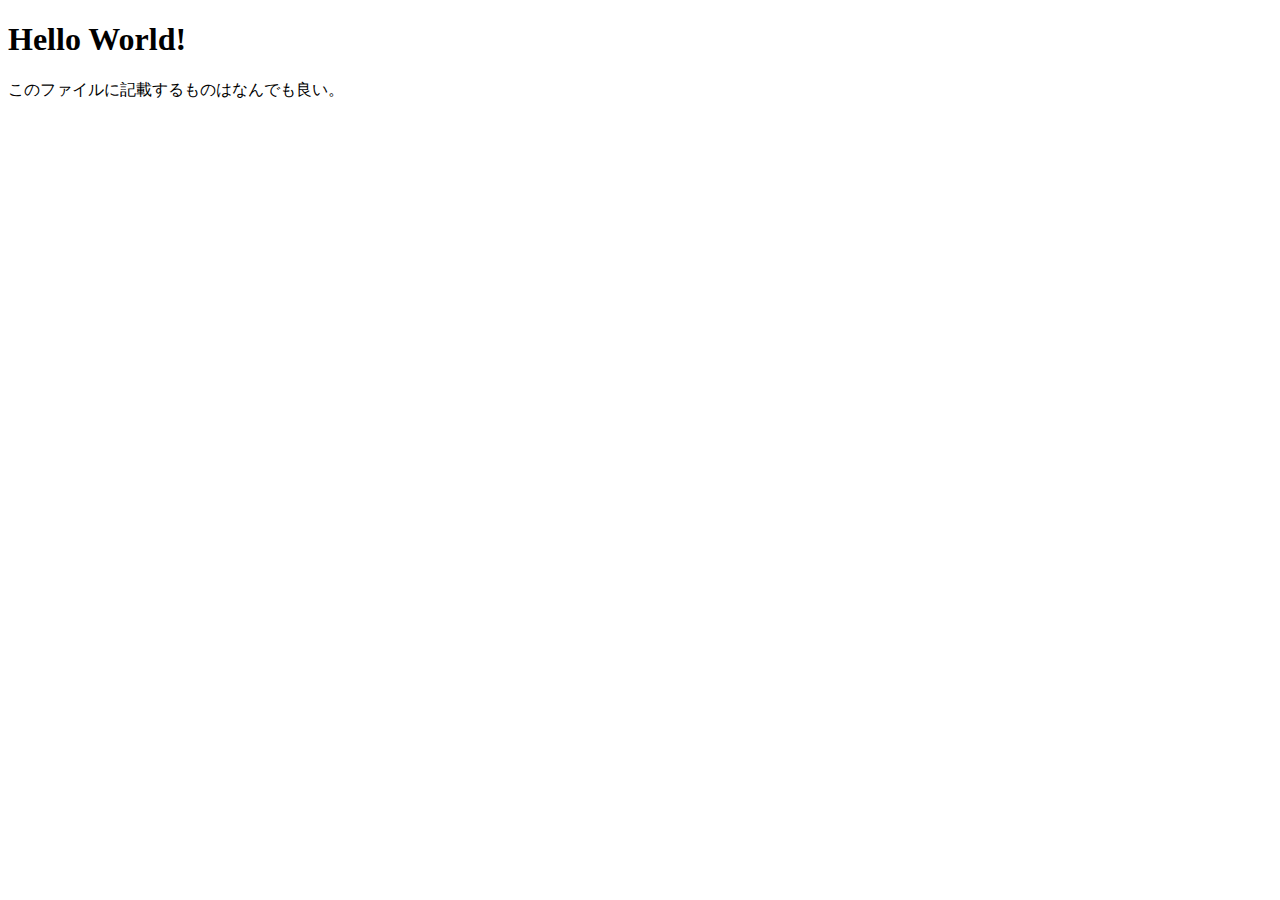
<file: src/php05/index.html>
<!DOCTYPE html>
<html lang="ja">
<head>
    <meta charset="UTF-8">
    <meta name="viewport" content="width=device-width, initial-scale=1.0">
    <title>Document</title>
</head>
<body>
    <h1>Hello World!</h1>
    <p>このファイルに記載するものはなんでも良い。</p>
</body>
</html>
</file>
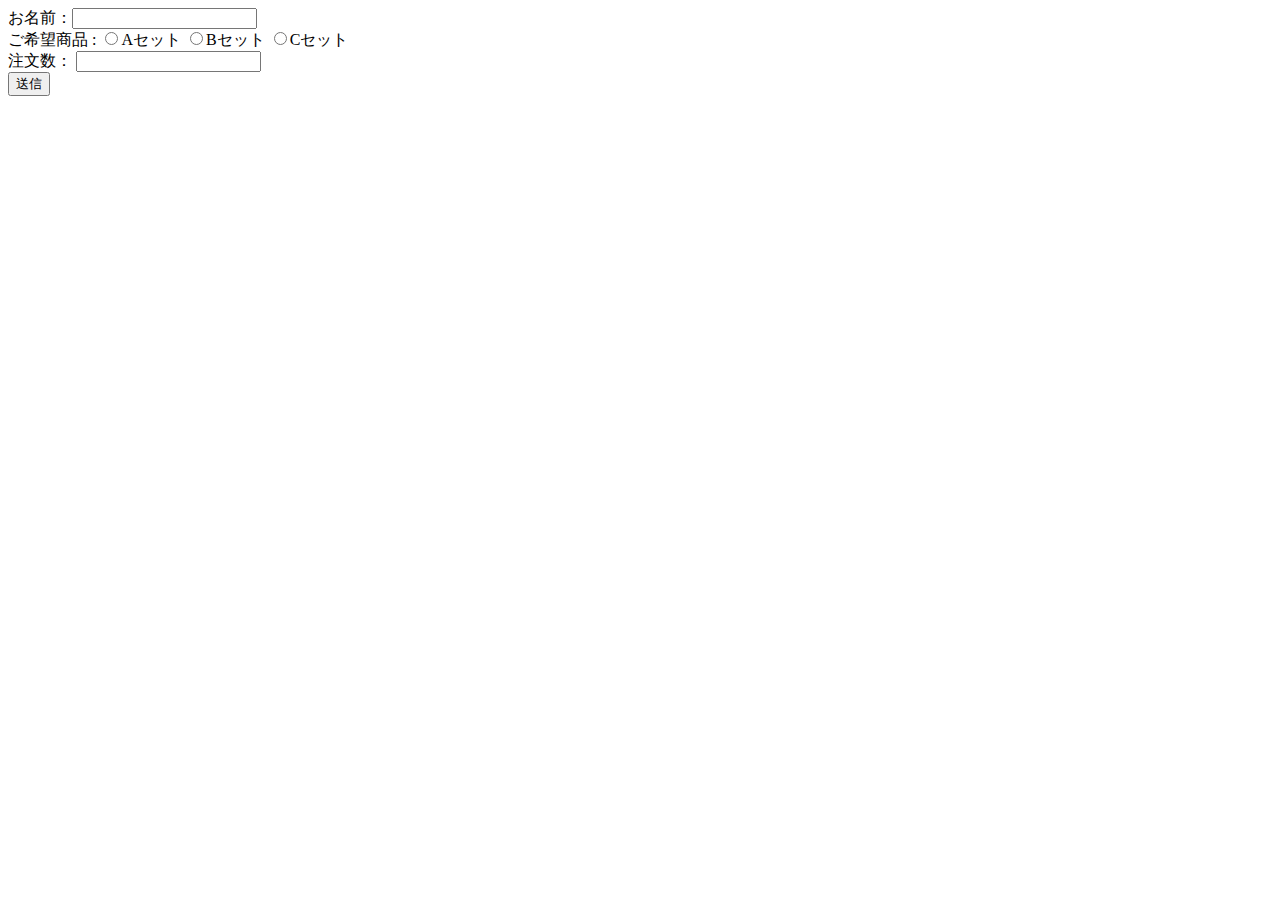
<file: src/php01/config/index.html>
<!DOCTYPE html>
<html lang="en">

<head>
    <meta charset="utf-8">
    <meta name="viewport" content="width=device-width, initial-scale=1.0" />
    <title>Document</title>
</head>

<body>
    <form action="result.php" method="post">
        お名前：<input type="text" name="my_name" />
        <br>
        ご希望商品 :
        <input type="radio" name="choices" value="Aセット" />Aセット
        <input type="radio" name="choices" value="Bセット" />Bセット
        <input type="radio" name="choices" value="Cセット" />Cセット
        <br>
        注文数：
        <input type="number" name="number" value=""><br />
        <input type="submit" value="送信" />
    </form>
</body>

</html>
</file>
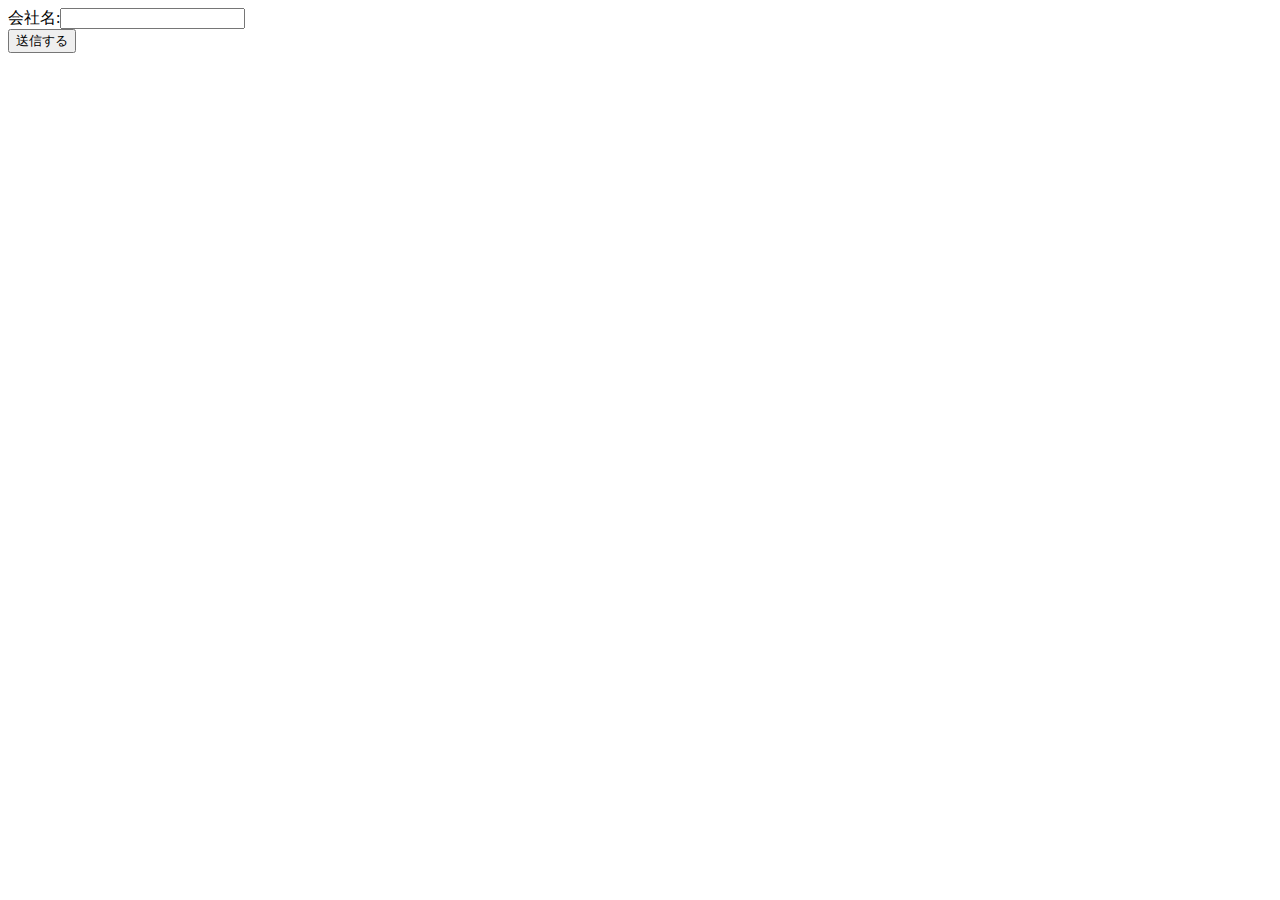
<file: src/php01/config/course.html>
<!DOCTYPE html>
<html lang="ja">
<head>
    <meta charset="UTF-8">
    <meta name="viewport" content="width=device-width, initial-scale=1.0">
    <title>Document</title>
</head>
<body>
    <form action="course.php" method="GET">
        <label>会社名:<input type="text" name="company"></label>
        <br />
        <input type="submit" name="submit" value="送信する" />
    </form>
</body>
</html>
</file>
